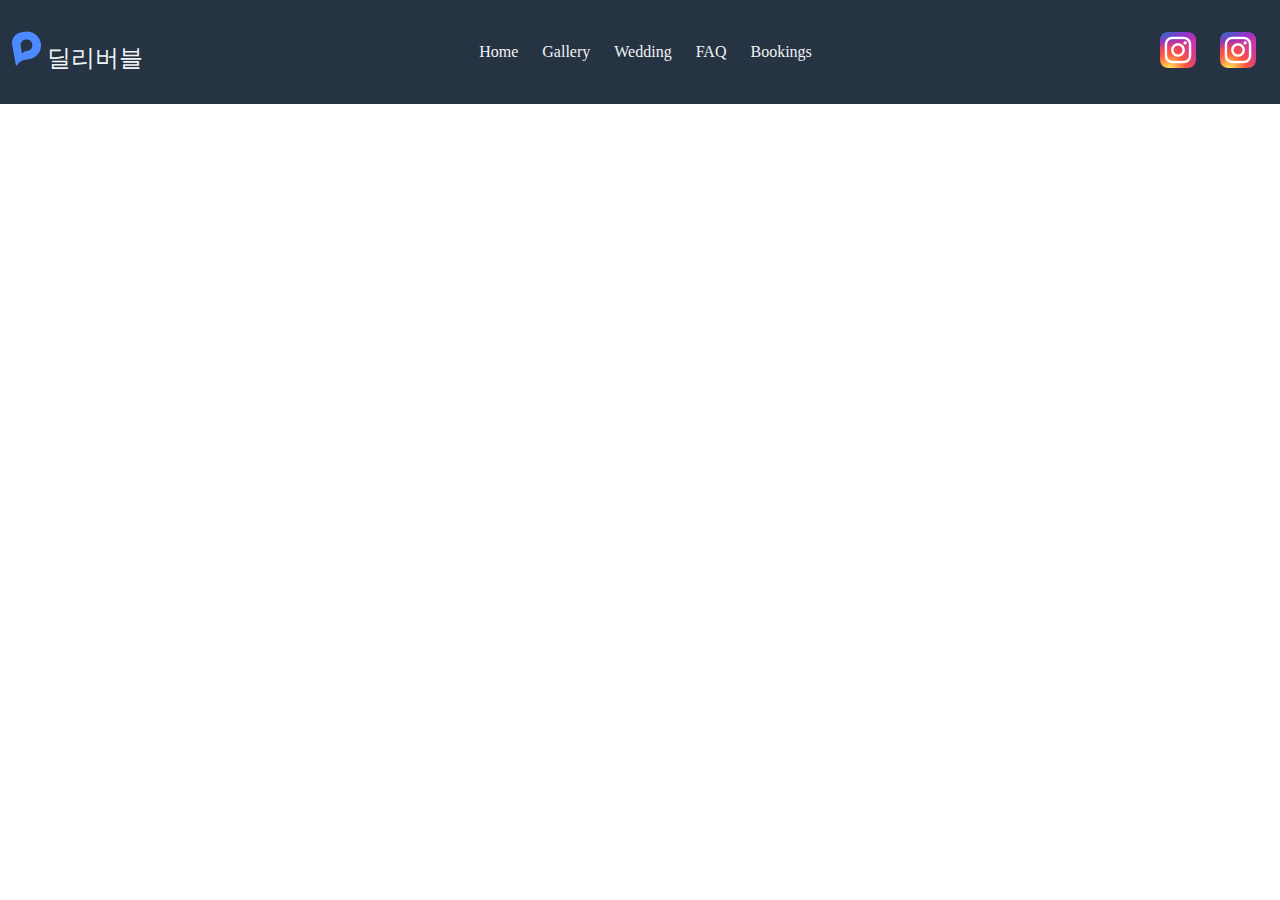
<file: MY_BAR/index.html>
<!DOCTYPE html>
<html lang="en">
<head>
    <meta charset="UTF-8">
    <meta http-equiv="X-UA-Compatible" content="IE=edge">
    <meta name="viewport" content="width=device-width, initial-scale=1.0">
    <link rel="stylesheet" href="style.css">
    <title>Nav bar</title>
    <script src="./main.js" defer></script>
    
</head>
<body>
    <nav class="navbar">
        <div class="navbar_logo">
            <img src="./icon/Subtract.png" alt="logo">
            <a href="">딜리버블</a>
        </div>

        <ul class="navbar_menu">
            <li><a href="">Home</a></li>
            <li><a href="">Gallery</a></li>
            <li><a href="">Wedding</a></li>
            <li><a href="">FAQ</a></li>
            <li><a href="">Bookings</a></li>
        </ul>

        <ul class="navbar_icons">
            <li><img src="./icon/Group 1.png" alt="insta"></li>
            <li><img src="./icon/Group 1.png" alt="insta"></li>
        </ul>

        <a href="#" class="navbar_toggle">
            <img src="./icon/charm_menu-hamburger.png" alt="hamburger">
        </a>
    </nav>
</body>
</html>
</file>
<file: MY_BAR/style.css>
:root {
    --text-color: #f0f4f5;
    --background-color: #263343;

}


body {
    margin: 0;
}

.navbar {
    display: flex;
    justify-content: space-between;
    align-items: center;
    background-color: var(--background-color);
    padding: 8px 12px;
}

a {
    text-decoration: none;
    color:var(--text-color);
}

.navbar_logo {
    font-size: 24px;
}

.navbar_menu {
    display: flex;
    list-style: none;
    padding-left: 0;
}

.navbar_menu li {
    padding: 8px 12px;
}

.navbar_menu li:hover {
    background-color: #4E8AFF;
    border-radius: 4px;
}


.navbar_icons {
    list-style: none;
    display: flex;
    padding-left: 0;
}

.navbar_icons li {
    padding: 8px 12px;
}

.navbar_toggle {
    display: none;
    position: absolute;
    right: 32px;
    font-size: 24px;
}


@media screen and (max-width: 768px) {
    .navbar{
        flex-direction: column;
        align-items: flex-start;
        padding: 8px 24px;
    }

    .navbar_menu{
        display: none;
        width: 100%;
        flex-direction: column;
        align-items: center;
    }

    .navbar_menu li{
        width: 100%;
        /* 너비가 넓어지면 텍스트 자동으로 왼쪽으로 정렬 */
        text-align: center;
    }

    .navbar_icons {
        display: none;
        justify-content: center;
        width: 100%;
    }

    .navbar_toggle {
        display: block;
    }

    .navbar_menu.active,
    .navbar_icons.active {
        display: flex;
    }
}
</file>
